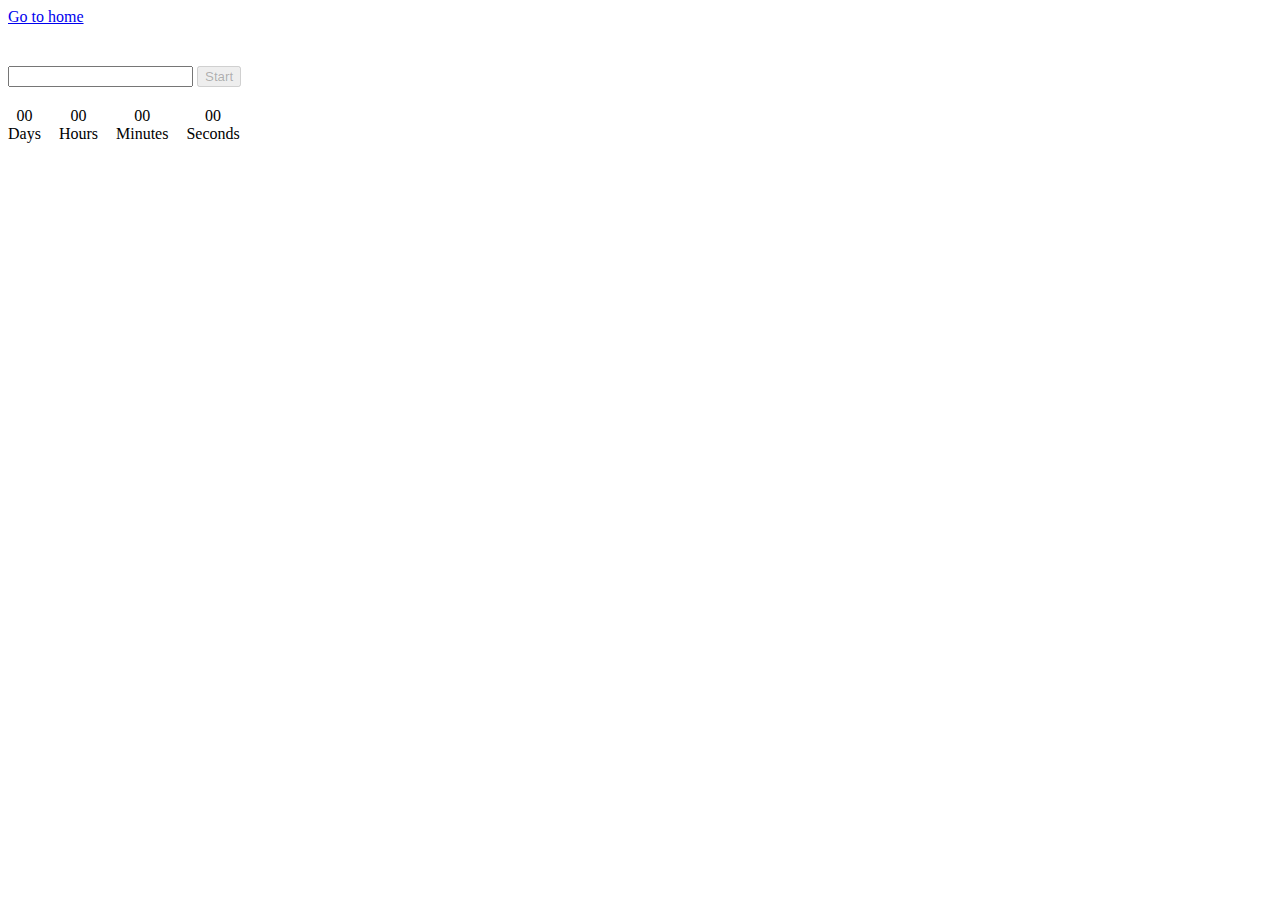
<file: src/01-timer.html>
<!DOCTYPE html>
<html lang="en">
  <head>
    <meta charset="UTF-8" />
    <link rel="icon" type="image/svg+xml" href="/favicon.svg" />
    <meta name="viewport" content="width=device-width, initial-scale=1.0" />
    <title>Timer</title>
    <link rel="stylesheet" href="./css/01-timer.css" />
  </head>

  <body>
    <section>
      <a href="./index.html">Go to home</a>
    </section>

    <section>
      <input type="text" id="datetime-picker" />
      <button type="button" data-start disabled>Start</button>
      <div class="timer">
        <div class="field">
          <span class="value" data-days>00</span>
          <span class="label">Days</span>
        </div>
        <div class="field">
          <span class="value" data-hours>00</span>
          <span class="label">Hours</span>
        </div>
        <div class="field">
          <span class="value" data-minutes>00</span>
          <span class="label">Minutes</span>
        </div>
        <div class="field">
          <span class="value" data-seconds>00</span>
          <span class="label">Seconds</span>
        </div>
      </div>
    </section>

    <script type="module" src="./js/01-timer.js"></script>
  </body>
</html>
</file>
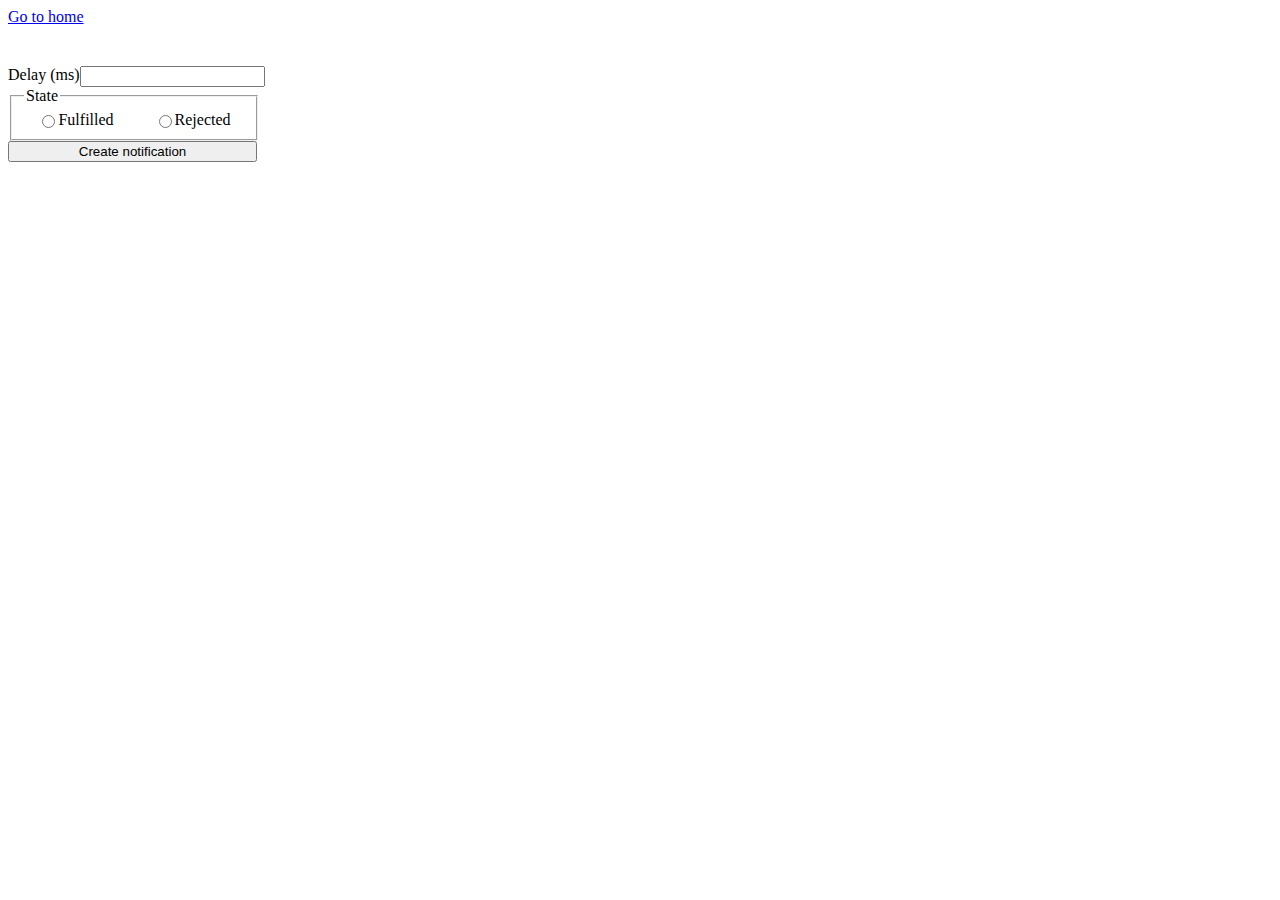
<file: src/02-snackbar.html>
<!DOCTYPE html>
<html lang="en">
  <head>
    <meta charset="UTF-8" />
    <link rel="icon" type="image/svg+xml" href="/favicon.svg" />
    <meta name="viewport" content="width=device-width, initial-scale=1.0" />
    <title>Snackbar</title>
    <link rel="stylesheet" href="./css/02-snackbar.css" />
  </head>

  <body>
    <section>
      <a href="./index.html">Go to home</a>
    </section>

    <section>
      <form class="form">
        <label>
          Delay (ms)
          <input type="number" name="delay" required />
        </label>
        <fieldset>
          <legend>State</legend>
          <label>
            <input type="radio" name="state" value="fulfilled" required />
            Fulfilled
          </label>
          <label>
            <input type="radio" name="state" value="rejected" required />
            Rejected
          </label>
        </fieldset>
        <button type="submit">Create notification</button>
      </form>
    </section>

    <script type="module" src="./js/02-snackbar.js"></script>
  </body>
</html>
</file>
<file: src/css/01-timer.css>
section {
  margin-bottom: 40px;
}

.timer {
  display: flex;
}

.field {
  display: flex;
  flex-direction: column;
  align-items: center;
  margin-top: 20px;
  margin-right: 18px;
}
</file>
<file: src/css/02-snackbar.css>
section {
  margin-bottom: 40px;
}

.form fieldset {
  display: flex;
  flex-direction: row;
  justify-content: center;
  align-items: center;
  gap: 40px;
  width: 220px;
}

.form label {
  display: flex;
  flex-direction: row;
}

.form button {
  width: 249px;
}
</file>
